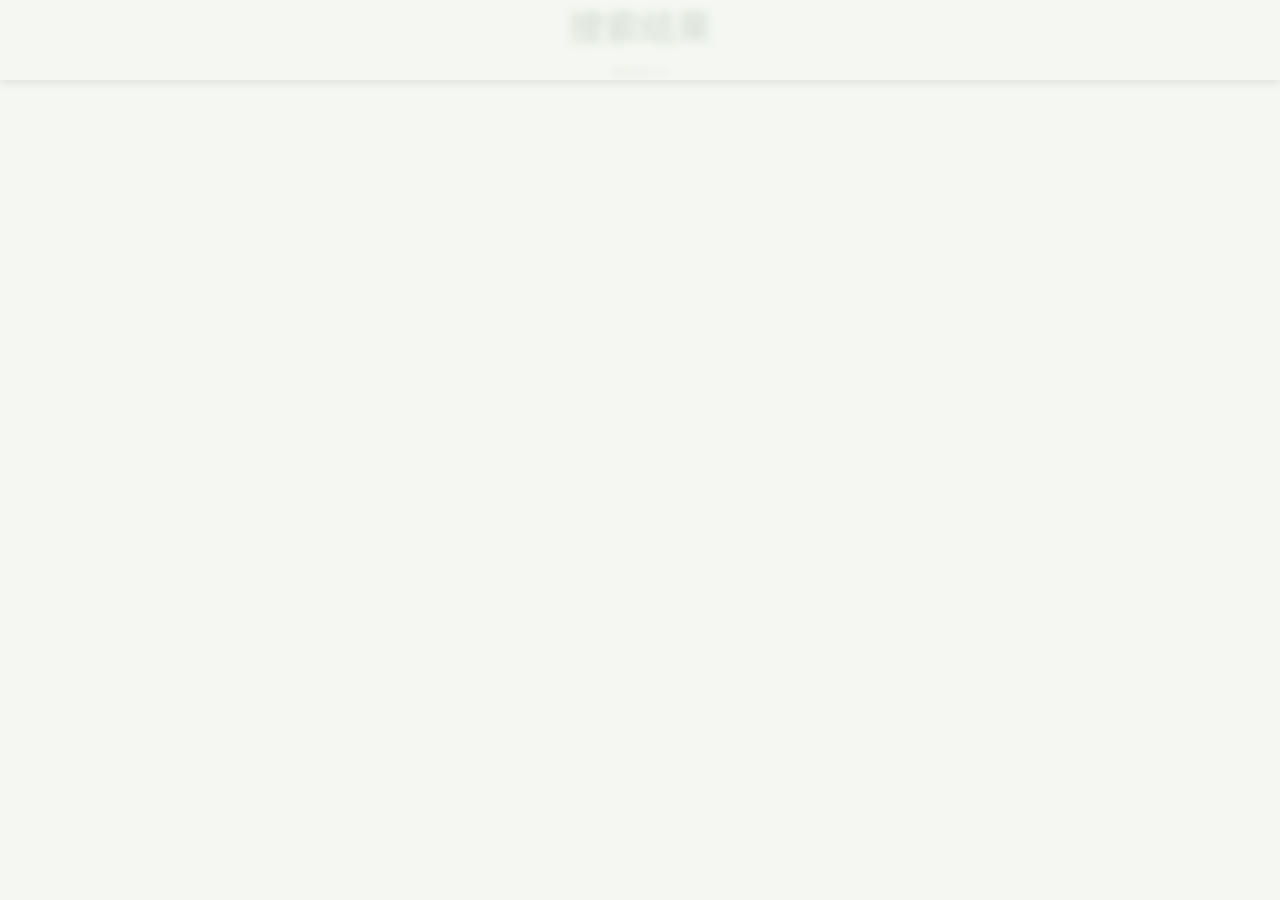
<file: lingxi-web/search.html>
<!DOCTYPE html>
<html lang="zh-CN">
<head>
    <meta charset="UTF-8">
    <meta name="viewport" content="width=device-width, initial-scale=1.0">
    <title>搜索结果 - 灵栖之森</title>
    <link rel="stylesheet" href="styles.css">
</head>
<body>
    <!-- 导航栏部分可以复用 -->
    <header class="header">
        <!-- 复制原有导航栏代码 -->
    </header>

    <div class="search-results-container">
        <div class="container">
            <h2 class="section-title">搜索结果</h2>
            <div id="searchResults" class="search-results-grid">
                <!-- 搜索结果将在这里动态显示 -->
            </div>
        </div>
    </div>
</body>
</html>
</file>
<file: lingxi-web/styles.css>
:root {
    --primary-color: #4A6741;
    --secondary-color: #8BA888;
    --accent-color: #D4E6C9;
    --background-color: #F5F8F2;
    --text-color: #2C3E2D;
    --header-height: 80px;
}

* {
    margin: 0;
    padding: 0;
    box-sizing: border-box;
}

body {
    font-family: "Microsoft YaHei", "SimHei", "Heiti SC", "黑体", sans-serif;
    background-color: var(--background-color);
    color: var(--text-color);
    line-height: 1.6;
}

.header {
    position: fixed;
    top: 0;
    left: 0;
    width: 100%;
    height: var(--header-height);
    background: rgba(245, 248, 242, 0.85);
    backdrop-filter: blur(5px);
    box-shadow: 0 2px 10px rgba(0, 0, 0, 0.1);
    z-index: 1000;
}

.nav-container {
    max-width: 1400px;
    margin: 0 auto;
    padding: 0 40px;
    height: var(--header-height);
    display: flex;
    align-items: center;
    justify-content: space-between;
}

.logo {
    display: flex;
    align-items: center;
    gap: 15px;
    min-width: 180px;
}

.logo img {
    height: 45px;
    width: auto;
    object-fit: contain;
    filter: invert(27%) sepia(15%) saturate(1111%) hue-rotate(69deg) brightness(92%) contrast(89%);
}

.logo-text {
    font-size: 22px;
    font-weight: 600;
    color: #2C3E2D;
    white-space: nowrap;
}

.nav-links {
    display: flex;
    justify-content: center;
    gap: 50px;
    margin: 0 40px;
    flex: 1;
}

.nav-links a {
    color: var(--text-color);
    text-decoration: none;
    font-size: 17px;
    font-weight: 600;
    padding: 8px 12px;
    position: relative;
}

.nav-links a::after {
    content: '';
    position: absolute;
    bottom: -2px;
    left: 0;
    width: 0;
    height: 2px;
    background-color: var(--primary-color);
    transition: width 0.3s ease;
}

.nav-links a:hover::after,
.nav-links a.active::after {
    width: 100%;
}

.nav-links a:hover,
.nav-links a.active {
    color: var(--primary-color);
}

.search-box {
    display: flex;
    align-items: center;
    position: relative;
    min-width: 180px;
    margin-left: auto;
}

.search-box input {
    padding: 8px 12px;
    padding-right: 40px;
    border: 1px solid var(--secondary-color);
    border-radius: 20px;
    outline: none;
    width: 180px;
    background-color: rgba(255, 255, 255, 0.9);
    transition: all 0.3s ease;
}

.search-box input:focus {
    border-color: var(--primary-color);
    box-shadow: 0 0 5px rgba(74, 103, 65, 0.2);
}

.search-box button {
    background: none;
    border: none;
    padding: 8px;
    position: absolute;
    right: 8px;
    top: 50%;
    transform: translateY(-50%);
    cursor: pointer;
    display: flex;
    align-items: center;
    justify-content: center;
    opacity: 0.7;
    transition: opacity 0.3s ease;
}

.search-box button:hover {
    opacity: 1;
}

.search-icon {
    display: inline-block;
    width: 16px;
    height: 16px;
    border: 2px solid var(--primary-color);
    border-radius: 50%;
    position: relative;
}

.search-icon::after {
    content: '';
    position: absolute;
    top: 10px;
    left: 10px;
    width: 7px;
    height: 2px;
    background: var(--primary-color);
    transform: rotate(45deg);
    transform-origin: left center;
}

.hero-section {
    margin-top: var(--header-height);
    height: 75vh;
    background-color: var(--background-color);
}

.swiper {
    width: 100%;
    height: 100%;
}

.swiper-slide {
    position: relative;
}

.swiper-slide img {
    width: 100%;
    height: 100%;
    object-fit: cover;
    filter: brightness(0.85);
}

.slide-content {
    position: absolute;
    top: 50%;
    left: 50%;
    transform: translate(-50%, -50%);
    text-align: center;
    color: white;
    text-shadow: 2px 2px 4px rgba(0, 0, 0, 0.5);
    z-index: 1;
}

.slide-content h2 {
    font-size: 48px;
    margin-bottom: 20px;
    opacity: 0;
    transform: translateY(20px);
    animation: slideUp 0.8s forwards;
}

.slide-content p {
    font-size: 24px;
    opacity: 0;
    transform: translateY(20px);
    animation: slideUp 0.8s 0.3s forwards;
}

@keyframes slideUp {
    to {
        opacity: 1;
        transform: translateY(0);
    }
}

.container {
    max-width: 1200px;
    margin: 0 auto;
    padding: 0 20px;
}

.section-title {
    text-align: center;
    font-size: 36px;
    color: var(--primary-color);
    margin-bottom: 30px;
    position: relative;
    padding-bottom: 15px;
}

.section-title::after {
    content: '';
    position: absolute;
    bottom: 0;
    left: 50%;
    transform: translateX(-50%);
    width: 60px;
    height: 3px;
    background: linear-gradient(to right, var(--primary-color), var(--secondary-color));
}

.about-section {
    padding: 100px 0;
    background: linear-gradient(to bottom, #fff, var(--background-color));
}

.about-content {
    display: flex;
    flex-direction: column;
    gap: 80px;
}

.about-block {
    margin-bottom: 20px;
}

.about-block h3 {
    font-size: 28px;
    color: var(--primary-color);
    margin-bottom: 30px;
    position: relative;
    padding-left: 15px;
}

.about-block h3::before {
    content: '';
    position: absolute;
    left: 0;
    top: 50%;
    transform: translateY(-50%);
    width: 4px;
    height: 24px;
    background-color: var(--primary-color);
}

.slogan {
    font-size: 24px;
    color: var(--secondary-color);
    text-align: center;
    margin: 30px 0;
    font-style: italic;
}

.mission-grid {
    display: grid;
    grid-template-columns: repeat(auto-fit, minmax(300px, 1fr));
    gap: 30px;
}

.mission-item {
    padding: 30px;
    background: white;
    border-radius: 10px;
    box-shadow: 0 5px 15px rgba(74, 103, 65, 0.1);
    border: 1px solid var(--accent-color);
}

.mission-item h4 {
    color: var(--primary-color);
    font-size: 20px;
    margin-bottom: 15px;
}

.timeline {
    position: relative;
    padding: 20px 0;
}

.timeline::before {
    content: '';
    position: absolute;
    left: 50%;
    transform: translateX(-50%);
    width: 2px;
    height: 100%;
    background: var(--secondary-color);
}

.timeline-item {
    display: flex;
    justify-content: center;
    align-items: center;
    margin-bottom: 40px;
    position: relative;
}

.timeline-item .year {
    background: var(--primary-color);
    color: white;
    padding: 8px 20px;
    border-radius: 20px;
    font-weight: bold;
    margin-right: 20px;
}

.timeline-item .content {
    flex: 1;
    max-width: 500px;
    padding: 20px;
    background: white;
    border-radius: 10px;
    box-shadow: 0 3px 10px rgba(74, 103, 65, 0.1);
}

@media (max-width: 768px) {
    .mission-grid {
        grid-template-columns: 1fr;
    }

    .timeline::before {
        left: 20px;
    }

    .timeline-item {
        flex-direction: column;
        align-items: flex-start;
        padding-left: 40px;
    }

    .timeline-item .year {
        margin-bottom: 10px;
    }
}

.products-section {
    padding: 20px 0 80px 0;
    background-color: #fff;
}

.products-grid {
    display: grid;
    grid-template-columns: repeat(auto-fit, minmax(280px, 1fr));
    gap: 30px;
}

.product-card {
    background: white;
    border-radius: 15px;
    overflow: hidden;
    box-shadow: 0 4px 15px rgba(0, 0, 0, 0.1);
}

.product-image {
    height: 400px;
    overflow: hidden;
}

.product-image img {
    width: 100%;
    height: 100%;
    object-fit: cover;
}

.product-info {
    padding: 30px;
    text-align: center;
}

.product-info h3 {
    font-size: 24px;
    color: var(--primary-color);
    margin-bottom: 15px;
}

.product-info p {
    color: var(--text-color);
    margin-bottom: 20px;
    font-size: 16px;
    line-height: 1.6;
}

.btn-learn-more {
    background-color: var(--primary-color);
    color: white;
    border: none;
    padding: 12px 28px;
    border-radius: 25px;
    cursor: pointer;
    font-size: 16px;
    font-weight: 500;
    transition: all 0.3s cubic-bezier(0.4, 0, 0.2, 1);
    position: relative;
    overflow: hidden;
    outline: none;
}

.btn-learn-more:hover {
    background-color: #5a7c4f;  /* 稍深一点的绿色 */
    transform: translateY(-2px);
    box-shadow: 0 6px 20px rgba(74, 103, 65, 0.2);
}

.btn-learn-more:active {
    transform: translateY(0);
    box-shadow: 0 2px 8px rgba(74, 103, 65, 0.15);
}

.btn-learn-more span {
    position: relative;
    z-index: 1;
}

.btn-learn-more::after {
    content: '';
    position: absolute;
    width: 100%;
    height: 100%;
    top: 0;
    left: 0;
    background: rgba(255, 255, 255, 0.2);
    transform: scale(0);
    opacity: 0;
    border-radius: 25px;
    transition: transform 0.4s ease-out, opacity 0.3s ease-out;
}

.btn-learn-more:active::after {
    transform: scale(2);
    opacity: 0;
}

/* 用户评价部分 */
.testimonials-section {
    padding: 80px 0;
    background: linear-gradient(to bottom, #fff, var(--background-color));
}

.testimonials-grid {
    display: grid;
    grid-template-columns: repeat(auto-fit, minmax(300px, 1fr));
    gap: 30px;
    margin-top: 40px;
}

.testimonial-card {
    background: white;
    padding: 30px;
    border-radius: 10px;
    box-shadow: 0 5px 15px rgba(0, 0, 0, 0.05);
    display: flex;
    flex-direction: column;
    align-items: center;
    text-align: center;
    border: 1px solid var(--accent-color);
    box-shadow: 0 5px 15px rgba(74, 103, 65, 0.1);
}

.testimonial-avatar {
    width: 80px;
    height: 80px;
    border-radius: 50%;
    overflow: hidden;
    margin-bottom: 20px;
    border: 3px solid var(--secondary-color);
}

.testimonial-avatar img {
    width: 100%;
    height: 100%;
    object-fit: cover;
}

.testimonial-text {
    font-style: italic;
    margin-bottom: 15px;
    line-height: 1.6;
}

.testimonial-author {
    color: var(--primary-color);
    font-weight: 500;
}

/* 联系我们部分 */
.contact-section {
    padding: 80px 0;
    background-color: white;
}

.contact-content {
    display: grid;
    grid-template-columns: 1fr 1fr;
    gap: 60px;
    margin-top: 40px;
}

.contact-info {
    padding-right: 40px;
}

.contact-info h3 {
    color: var(--primary-color);
    margin-bottom: 20px;
    font-size: 24px;
}

.contact-info p {
    margin-bottom: 15px;
    display: flex;
    align-items: center;
    gap: 10px;
}

.social-media {
    margin-top: 40px;
}

.social-icons {
    display: flex;
    gap: 20px;
    margin-top: 15px;
    align-items: center;
}

.social-icon {
    display: flex;
    align-items: center;
    justify-content: center;
    width: 40px;
    height: 40px;
    border-radius: 50%;
    background: rgba(255, 255, 255, 0.1);
    transition: all 0.3s ease;
    border: 1px solid rgba(255, 255, 255, 0.3);
}

.social-icon img {
    width: 20px;
    height: 20px;
    transition: transform 0.3s ease;
    filter: brightness(100);
}

.social-icon:hover {
    background: rgba(212, 230, 201, 0.2);
    transform: translateY(-2px);
}

.contact-form {
    background: var(--background-color);
    padding: 30px;
    border-radius: 10px;
    border: 1px solid var(--accent-color);
    box-shadow: 0 5px 15px rgba(74, 103, 65, 0.1);
}

.form-group {
    margin-bottom: 20px;
}

.form-group input,
.form-group textarea {
    width: 100%;
    padding: 12px;
    border: 1px solid var(--secondary-color);
    border-radius: 5px;
    font-family: inherit;
    font-size: 16px;
    outline: none;
    transition: border-color 0.3s ease;
    background-color: rgba(255, 255, 255, 0.9);
}

.form-group input:focus,
.form-group textarea:focus {
    border-color: var(--primary-color);
    box-shadow: 0 0 0 2px rgba(74, 103, 65, 0.1);
}

.btn-submit {
    background: linear-gradient(135deg, var(--primary-color), var(--secondary-color));
    color: white;
    border: none;
    padding: 12px 30px;
    border-radius: 25px;
    cursor: pointer;
    font-size: 16px;
    transition: all 0.3s ease;
    width: 100%;
}

.btn-submit:hover {
    background: linear-gradient(135deg, var(--secondary-color), var(--primary-color));
    transform: translateY(-2px);
}

/* 响应式设计 */
@media (max-width: 768px) {
    .contact-content {
        grid-template-columns: 1fr;
        gap: 40px;
    }

    .contact-info {
        padding-right: 0;
    }

    .testimonials-grid {
        grid-template-columns: 1fr;
    }

    .logo img {
        height: 45px;
        margin-right: 10px;
    }

    .nav-links {
        gap: 20px;
    }
    
    .nav-links a {
        padding: 6px 12px;
        font-size: 14px;
    }
}

/* 页脚整体样式 */
.footer {
    background-color: var(--primary-color);
    padding: 60px 0 20px;
}

.footer-content {
    display: grid;
    grid-template-columns: 1.2fr 1fr 1.2fr;  /* 调整列宽比例 */
    gap: 60px;  /* 增加列间距 */
    max-width: 1200px;
    margin: 0 auto;
    padding: 0 40px;
}

/* 页脚区块样式 */
.footer-section {
    color: rgba(255, 255, 255, 0.8);
}

.footer-section h4 {
    color: white;
    font-size: 16px;
    margin-bottom: 20px;
    position: relative;
    padding-bottom: 8px;
}

.footer-section h4::after {
    content: '';
    position: absolute;
    bottom: 0;
    left: 0;
    width: 30px;
    height: 2px;
    background-color: var(--accent-color);
}

/* 联系方式样式 */
.footer-section .contact-info {
    display: flex;
    flex-direction: column;
    gap: 20px;
}

/* 联系项目样式 */
.contact-item {
    display: flex;
    align-items: center;
}

.contact-item span {
    min-width: 90px;  /* 固定标签宽度 */
    color: rgba(255, 255, 255, 0.9);
    font-size: 15px;
    font-weight: 500;
}

.contact-item p {
    flex: 1;  /* 让内容占据剩余空间 */
    color: rgba(255, 255, 255, 0.9);
    font-size: 15px;
    padding-left: 20px;  /* 添加左侧内边距 */
    text-align: left;    /* 确保文本左对齐 */
}

/* 社交媒体图标 */
.social-icons {
    display: flex;
    gap: 15px;
    margin-top: 0;  /* 移除顶部边距 */
    padding-top: 0; /* 移除顶部内边距 */
    border-top: none; /* 移除顶部边框 */
}

.social-icon {
    width: 32px;  /* 稍微增大图标尺寸 */
    height: 32px;
    border-radius: 50%;
    overflow: hidden;
    transition: transform 0.3s ease;
    opacity: 0.8;
}

.social-icon:hover {
    transform: translateY(-3px);
    opacity: 1;
}

.social-icon img {
    width: 100%;
    height: 100%;
    object-fit: cover;
}

/* 响应式调整 */
@media (max-width: 576px) {
    .contact-item {
        justify-content: flex-start;  /* 保持左对齐 */
    }
    
    .social-icons {
        justify-content: flex-start;  /* 保持左对齐 */
    }
    
    .footer-section {
        text-align: left;  /* 保持左对齐 */
    }
    
    .footer-section h4::after {
        left: 0;
        transform: none;
    }
}

/* 版权信息 */
.footer-bottom {
    margin-top: 40px;
    padding-top: 20px;
    border-top: 1px solid rgba(255, 255, 255, 0.1);
    text-align: center;
}

.footer-bottom .copyright {
    color: rgba(255, 255, 255, 0.6);
    font-size: 12px;
}

/* 响应式调整 */
@media (max-width: 992px) {
    .footer-content {
        grid-template-columns: repeat(2, 1fr);
        gap: 40px;
    }
}

@media (max-width: 576px) {
    .footer-content {
        grid-template-columns: 1fr;
        gap: 30px;
    }
    
    .contact-item {
        justify-content: center;
    }
    
    .social-icons {
        justify-content: center;
    }
}

/* 按钮 */
.swiper-button-next,
.swiper-button-prev {
    color: white;
    opacity: 0.7;
    transition: opacity 0.3s ease;
}

.swiper-button-next:hover,
.swiper-button-prev:hover {
    opacity: 1;
}

/* 修改分页器样式 */
.swiper-pagination-bullet {
    width: 10px;
    height: 10px;
    background: white;
    opacity: 0.7;
}

.swiper-pagination-bullet-active {
    background: var(--primary-color);
    opacity: 1;
}

/* 研发中心样式 */
.research-section {
    padding: 80px 0;
    background: linear-gradient(to bottom, #fff, var(--background-color));
}

.research-grid {
    display: grid;
    grid-template-columns: repeat(auto-fit, minmax(300px, 1fr));
    gap: 30px;
    margin-top: 40px;
}

.research-card {
    position: relative;
    background: white;
    border-radius: 15px;
    overflow: hidden;
    box-shadow: 0 4px 15px rgba(0, 0, 0, 0.1);
    height: 300px;  /* 增加卡片高度 */
}

/* 图片容器样式 */
.research-icon {
    position: absolute;
    width: 100%;
    height: 100%;
    top: 0;
    left: 0;
}

.research-icon img {
    width: 100%;
    height: 100%;
    object-fit: cover;
    filter: brightness(0.85) contrast(1.2) saturate(1.1);  /* 调整亮度、对比度和饱和度 */
}

/* 渐变遮罩 */
.research-icon::after {
    content: '';
    position: absolute;
    top: 0;
    left: 0;
    width: 100%;
    height: 100%;
    background: linear-gradient(
        to bottom,
        rgba(255, 255, 255, 0) 0%,
        rgba(255, 255, 255, 0.7) 50%,
        rgba(255, 255, 255, 0.95) 100%
    );
}

/* 内容样式 */
.research-content {
    position: relative;
    z-index: 2;
    padding: 30px;
    height: 100%;
    display: flex;
    flex-direction: column;
    justify-content: flex-end;
}

.research-content h3 {
    color: var(--primary-color);
    font-size: 24px;
    margin-bottom: 15px;
}

.research-content p {
    color: var(--text-color);
    font-size: 16px;
    line-height: 1.6;
}

/* 应式设计 */
@media (max-width: 768px) {
    .research-grid {
        grid-template-columns: 1fr;
    }
}

/* 品牌介绍部分样式 */
.about-block {
    margin-bottom: 80px;
}

.block-header {
    text-align: center;
    margin-bottom: 40px;
}

.block-content {
    display: grid;
    grid-template-columns: 1fr 1fr;
    gap: 40px;
    align-items: center;
}

.content-text {
    padding: 30px;
}

.content-image img {
    width: 100%;
    height: 400px;
    object-fit: cover;
    border-radius: 10px;
    box-shadow: 0 5px 15px rgba(74, 103, 65, 0.1);
    transition: transform 0.3s ease;
}

.content-image img:hover {
    transform: scale(1.02);
}

.milestone {
    margin-bottom: 30px;
}

.milestone h4 {
    color: var(--primary-color);
    font-size: 20px;
    margin-bottom: 10px;
}

.timeline-content {
    position: relative;
    min-height: 500px;
    overflow: hidden;
    border-radius: 12px;
}

.timeline-background {
    position: absolute;
    top: 0;
    left: 0;
    width: 100%;
    height: 100%;
    z-index: 1;
}

.timeline-background img {
    width: 100%;
    height: 100%;
    object-fit: cover;
    transition: transform 0.3s ease;
}

.timeline-content:hover .timeline-background img {
    transform: scale(1.05);
}

.gradient-overlay {
    position: absolute;
    top: 0;
    left: 0;
    width: 100%;
    height: 100%;
    background: linear-gradient(
        to right,
        rgba(0, 0, 0, 0.8) 0%,
        rgba(0, 0, 0, 0.6) 50%,
        rgba(0, 0, 0, 0.4) 100%
    );
    z-index: 2;
}

.timeline-text {
    position: relative;
    z-index: 3;
    color: #ffffff;
    padding: 40px;
}

.milestone {
    margin-bottom: 30px;
}

.milestone h4 {
    color: #ffffff;
    font-size: 24px;
    margin-bottom: 15px;
    position: relative;
    padding-left: 20px;
}

.milestone h4::before {
    content: '';
    position: absolute;
    left: 0;
    top: 50%;
    transform: translateY(-50%);
    width: 8px;
    height: 8px;
    background-color: #ffffff;
    border-radius: 50%;
}

.milestone p {
    font-size: 16px;
    line-height: 1.6;
    opacity: 0.9;
    padding-left: 20px;
}

/* 背景器样式 */
.background-container {
    position: fixed;
    top: 0;
    left: 0;
    width: 100%;
    height: 100vh;
    z-index: -1;
    pointer-events: none;
    background-color: #ffffff;
    display: flex;
    justify-content: center;
    align-items: center;
}

.background-container img {
    width: 100%;
    height: 100%;
    object-fit: cover;
    opacity: 0.15;
    position: absolute;
    top: 0;
    left: 0;
}

/* 添加大logo样式 */
.background-container::after {
    content: '';
    position: absolute;
    width: 400px;  /* logo宽度 */
    height: 400px; /* logo高度 */
    background-image: url('assets/logo/logo1.jpg');
    background-size: contain;
    background-repeat: no-repeat;
    background-position: center;
    opacity: 0.1;  /* logo透明度 */
    z-index: 1;
}

/* 调整内容区域背景 */
.about-section,
.products-section,
.research-section {
    position: relative;
    background: rgba(255, 255, 255, 0.8); /* 增加透明度 */
    backdrop-filter: blur(2px); /* 减小模糊效果 */
}

/* 保持footer不透明 */
.footer {
    position: relative;
    background-color: var(--primary-color);
}

/* 核心技术部分样式 */
.tech-container {
    position: relative;
    padding: 40px;
    max-width: 1400px;
    margin: 0 auto;
}

.tech-grid {
    display: flex;
    flex-direction: column;
    gap: 30px;
    padding: 20px;
}

/* 技术卡片基础样式 */
.tech-card {
    height: 300px;
    background: white;
    border-radius: 15px;
    overflow: hidden;
    box-shadow: 0 4px 15px rgba(0, 0, 0, 0.1);
    position: relative;
}

/* 图片样式 */
.tech-image {
    width: 65%;
    height: 100%;
    position: absolute;
    left: 0;
    top: 0;
}

.tech-image img {
    width: 100%;
    height: 100%;
    object-fit: cover;
}

/* 渐变遮罩 */
.tech-image::after {
    content: '';
    position: absolute;
    top: 0;
    left: 0;
    width: 100%;
    height: 100%;
    background: linear-gradient(
        to right,
        rgba(255, 255, 255, 0) 0%,
        rgba(255, 255, 255, 0) 50%,    /* 保持一半区域完全透明 */
        rgba(255, 255, 255, 0.7) 75%,  /* 增加中间过渡的不透明度 */
        rgba(255, 255, 255, 1) 100%    /* 完全不透明 */
    );
}

/* 文字内容样式 */
.tech-preview-content {
    position: absolute;
    width: 50%;
    right: 0;
    height: 100%;
    display: flex;
    flex-direction: column;
    justify-content: center;
    align-items: flex-start;
    padding: 30px;
    z-index: 2;
}

.tech-preview-content h4 {
    color: var(--primary-color);
    font-size: 24px;
    margin-bottom: 15px;
    font-weight: 600;
}

.tech-preview-content p {
    color: var(--text-color);
    font-size: 15px;
    line-height: 1.6;
    opacity: 0.9;
    max-width: 100%;
}

/* 脚快速链接样式 */
.footer-links-grid {
    display: grid;
    grid-template-columns: repeat(2, 1fr);
    gap: 15px;
    margin-top: 10px;
}

.footer-links-grid a {
    color: rgba(255, 255, 255, 0.8);
    text-decoration: none;
    font-size: 15px;
    transition: color 0.3s ease;
    padding: 5px 0;
}

.footer-links-grid a:hover {
    color: white;
}

/* 核心技术section样式 */
.technology-section {
    padding: 80px 0;
    background: linear-gradient(to bottom, #fff, var(--background-color));
    position: relative;
    background: rgba(255, 255, 255, 0.8);
    backdrop-filter: blur(2px);
}

/* 确保和其他section样式一致 */
.technology-section .container {
    max-width: 1400px;
    margin: 0 auto;
    padding: 0 20px;
}

.technology-section .section-title {
    text-align: center;
    color: var(--primary-color);
    font-size: 32px;
    margin-bottom: 40px;
}

/* 调整卡片容器样式 */
.tech-container {
    position: relative;
    padding: 20px;
    max-width: 1400px;
    margin: 0 auto;
}

.tech-grid {
    display: flex;
    flex-direction: column;
    gap: 30px;
    padding: 20px;
}

/* 移动端响应式样式 */
@media (max-width: 768px) {
    /* 导航栏适配 */
    .nav-container {
        padding: 10px 20px;
        flex-direction: column;
        align-items: center;
    }

    .nav-links {
        margin: 15px 0;
        width: 100%;
        justify-content: center;
        flex-wrap: wrap;
    }

    .nav-links a {
        padding: 8px 12px;
        font-size: 14px;
    }

    .search-box {
        width: 100%;
        max-width: 300px;
    }

    /* 轮播图适配 */
    .slide-content h2 {
        font-size: 28px;
    }

    .slide-content p {
        font-size: 16px;
    }

    /* 核心技术卡片适配 */
    .tech-card {
        height: auto;
        min-height: 400px;
    }

    .tech-image {
        width: 100%;
        height: 200px;
        position: relative;
    }

    .tech-preview-content {
        width: 100%;
        position: relative;
        right: auto;
        padding: 20px;
        background: white;
    }

    /* 研发中心卡片适配 */
    .research-card {
        height: 250px;
    }

    .research-content {
        padding: 20px;
    }

    .research-content h3 {
        font-size: 20px;
    }

    .research-content p {
        font-size: 14px;
    }

    /* 产品展示适配 */
    .product-image {
        height: 300px;
    }

    .product-info {
        padding: 20px;
    }

    .product-info h3 {
        font-size: 20px;
    }

    .product-info p {
        font-size: 14px;
    }

    /* 页脚适配 */
    .footer-content {
        grid-template-columns: 1fr;
        gap: 30px;
        padding: 30px 20px;
    }

    .social-icons {
        justify-content: center;
    }
}

/* 更小屏幕的额外调整 */
@media (max-width: 480px) {
    .section-title {
        font-size: 24px;
        margin-bottom: 30px;
    }

    .tech-preview-content h4 {
        font-size: 20px;
    }

    .tech-preview-content p {
        font-size: 14px;
    }

    .btn-learn-more {
        padding: 8px 20px;
        font-size: 14px;
    }
}

/* 移动端导航栏样式优化 */
@media (max-width: 768px) {
    .header {
        height: auto;
    }

    .nav-container {
        padding: 10px;
        flex-direction: column;
        align-items: center;
        gap: 10px;
    }

    .logo {
        margin-bottom: 10px;
    }

    .logo img {
        width: 40px;
        height: 40px;
    }

    .logo-text {
        font-size: 18px;
    }

    .nav-links {
        display: flex;
        flex-wrap: wrap;
        justify-content: center;
        gap: 5px;
        width: 100%;
        margin: 5px 0;
    }

    .nav-links a {
        font-size: 14px;
        padding: 6px 10px;
        white-space: nowrap;
        margin: 2px;
    }

    .search-box {
        width: 90%;
        max-width: none;
        margin: 5px auto;
    }

    .search-box input {
        height: 35px;
        font-size: 14px;
        padding: 0 35px 0 15px;
    }

    .search-box button {
        width: 35px;
        height: 35px;
    }

    /* 滚动时的导航栏样式 */
    .header.scrolled {
        padding: 5px 0;
    }

    .header.scrolled .nav-container {
        padding: 5px 10px;
    }
}
</file>
